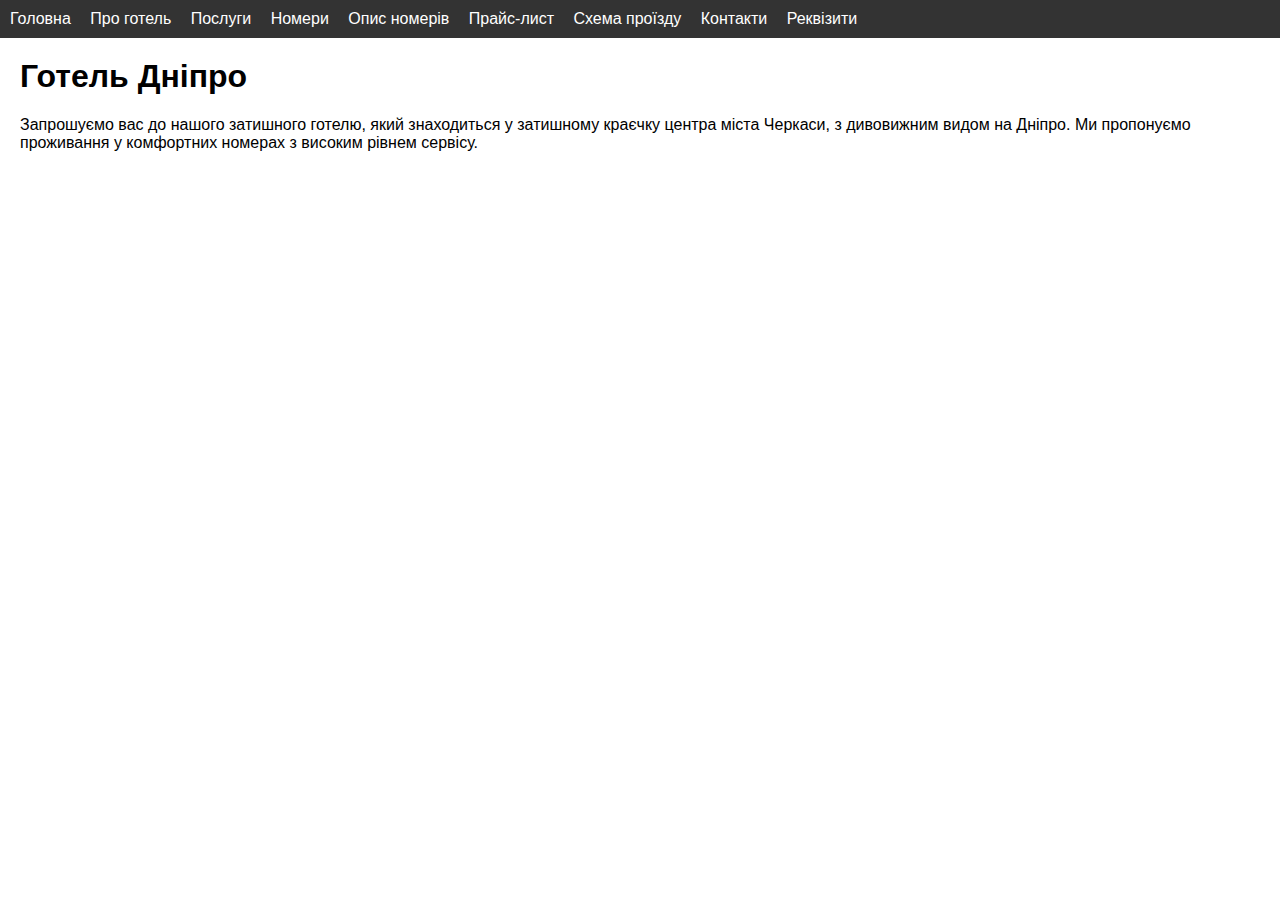
<file: index.html>
<!DOCTYPE html>
<html lang="uk">
<head>
<meta charset="UTF-8">
<link rel="stylesheet" href="style.css">
<title>Готель Дніпро</title>
</head>
<body>

<nav>
  <a href="index.html">Головна</a>
  <a href="about.html">Про готель</a>
  <a href="services.html">Послуги</a>
  <a href="rooms.html">Номери</a>
  <a href="rooms-info.html">Опис номерів</a>
  <a href="price.html">Прайс-лист</a>
  <a href="map.html">Схема проїзду</a>
  <a href="contacts.html">Контакти</a>
  <a href="requisites.html">Реквізити</a>
</nav>

<main>
<h1>Готель Дніпро</h1>
<p>Запрошуємо вас до нашого затишного готелю, який знаходиться у затишному краєчку центра міста Черкаси, з дивовижним видом на Дніпро. Ми пропонуємо проживання у комфортних номерах з високим рівнем сервісу.</p>
</main>

</body>
</html>
</file>
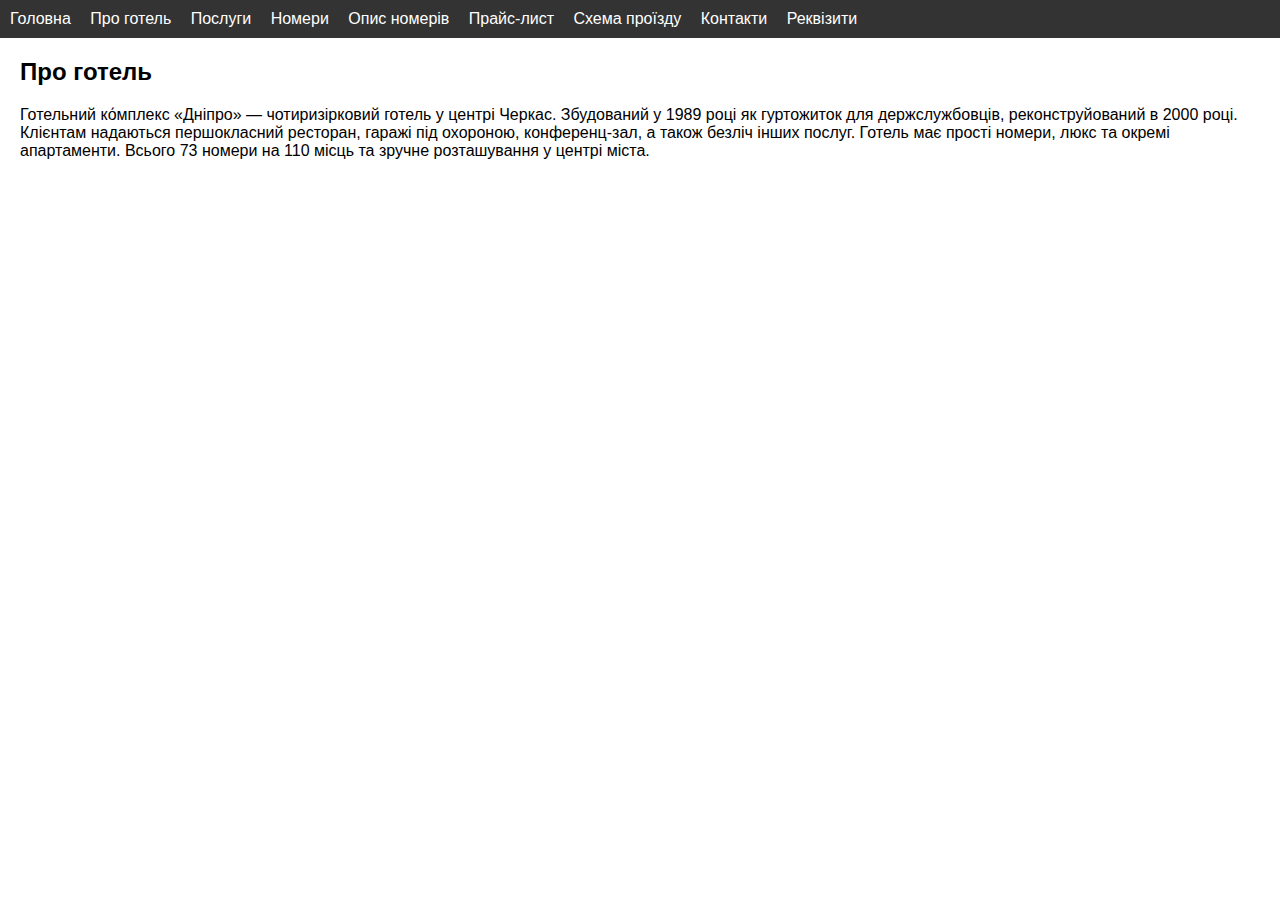
<file: about.html>
<!DOCTYPE html>
<html lang="uk">
<head>
<meta charset="UTF-8">
<link rel="stylesheet" href="style.css">
<title>Про готель</title>
</head>
<body>

<nav>
  <a href="index.html">Головна</a>
  <a href="about.html">Про готель</a>
  <a href="services.html">Послуги</a>
  <a href="rooms.html">Номери</a>
  <a href="rooms-info.html">Опис номерів</a>
  <a href="price.html">Прайс-лист</a>
  <a href="map.html">Схема проїзду</a>
  <a href="contacts.html">Контакти</a>
  <a href="requisites.html">Реквізити</a>
</nav>

<main>
<h2>Про готель</h2>
<p>Готельний ко́мплекс «Дніпро» — чотиризірковий готель у центрі Черкас. Збудований у 1989 році як гуртожиток для держслужбовців, реконструйований в 2000 році.

Клієнтам надаються першокласний ресторан, гаражі під охороною, конференц-зал, а також безліч інших послуг. Готель має прості номери, люкс та окремі апартаменти. Всього 73 номери на 110 місць та зручне розташування у центрі міста.</p>
</main>

</body>
</html>
</file>
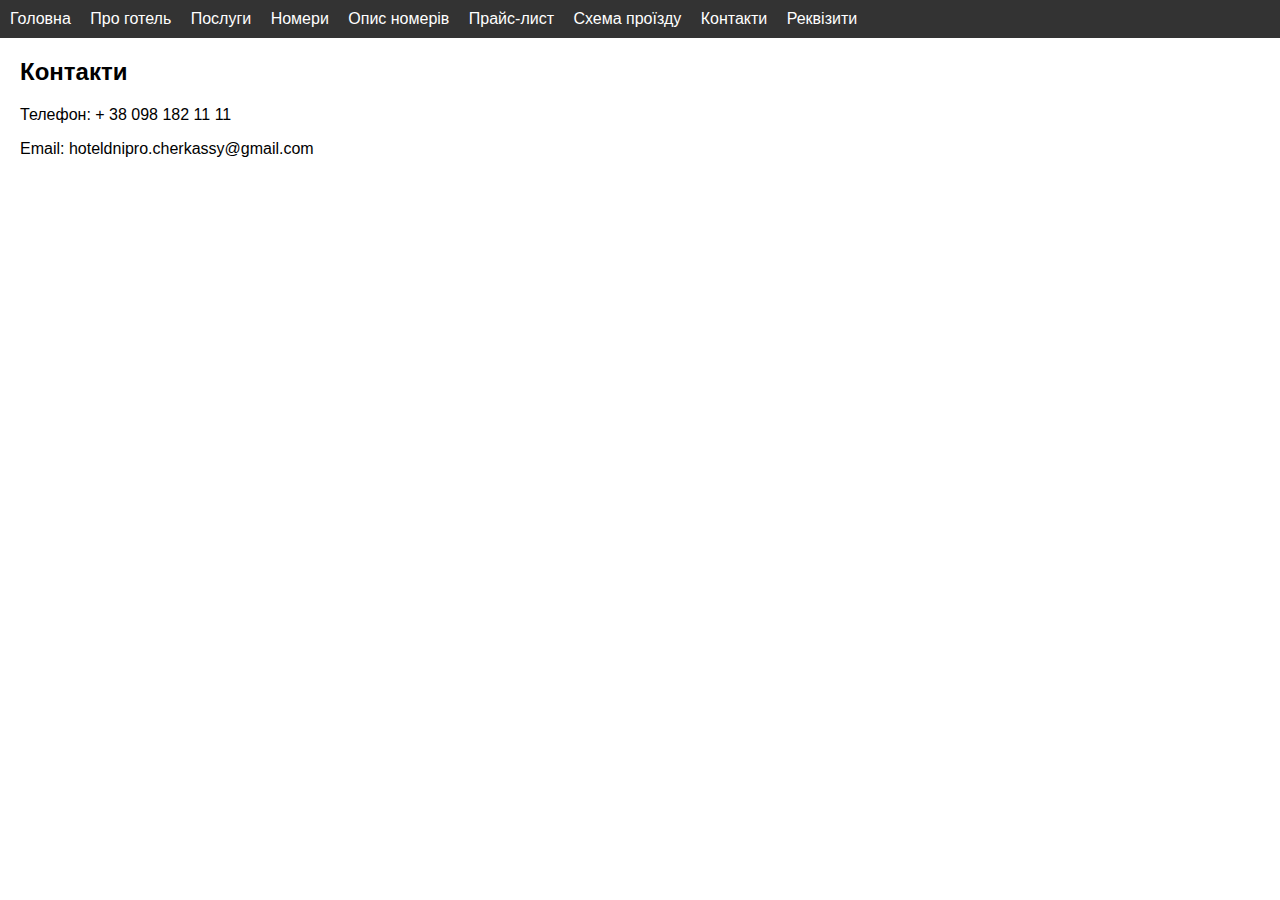
<file: contacts.html>
<!DOCTYPE html>
<html lang="uk">
<head>
<meta charset="UTF-8">
<link rel="stylesheet" href="style.css">
<title>Контакти</title>
</head>
<body>

<nav>
  <a href="index.html">Головна</a>
  <a href="about.html">Про готель</a>
  <a href="services.html">Послуги</a>
  <a href="rooms.html">Номери</a>
  <a href="rooms-info.html">Опис номерів</a>
  <a href="price.html">Прайс-лист</a>
  <a href="map.html">Схема проїзду</a>
  <a href="contacts.html">Контакти</a>
  <a href="requisites.html">Реквізити</a>
</nav>

<main>
<h2>Контакти</h2>
<p>Телефон:  + 38 098 182 11 11

</p>
<p>Email: hoteldnipro.cherkassy@gmail.com</p>
</main>

</body>
</html>
</file>
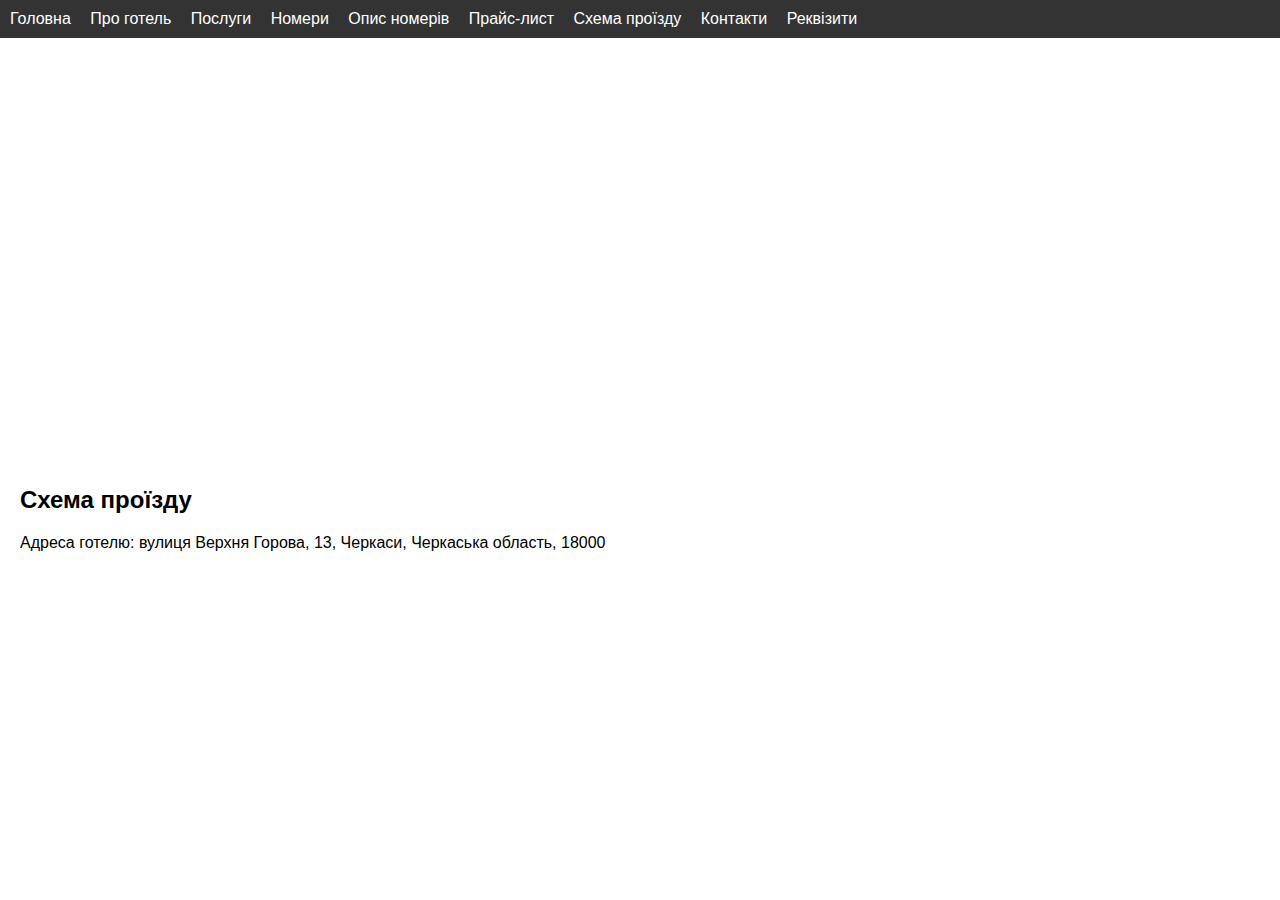
<file: map.html>
<!DOCTYPE html>
<html lang="uk">
<head>
<meta charset="UTF-8">
<link rel="stylesheet" href="style.css">
<title>Схема проїзду</title>
</head>
<body>

<nav>
  <a href="index.html">Головна</a>
  <a href="about.html">Про готель</a>
  <a href="services.html">Послуги</a>
  <a href="rooms.html">Номери</a>
  <a href="rooms-info.html">Опис номерів</a>
  <a href="price.html">Прайс-лист</a>
  <a href="map.html">Схема проїзду</a>
  <a href="contacts.html">Контакти</a>
  <a href="requisites.html">Реквізити</a>
</nav>

<main>
<h2>Схема проїзду
<iframe src="https://www.google.com/maps/embed?pb=!1m18!1m12!1m3!1d2594.0455565218263!2d32.066413276498366!3d49.4458559714178!2m3!1f0!2f0!3f0!3m2!1i1024!2i768!4f13.1!3m3!1m2!1s0x40d14b6331359fef%3A0xcc45e09bf6e1e0a7!2z0J7RgtC10LvRjCDQlNC90LXQv9GA!5e0!3m2!1sru!2sua!4v1768474861289!5m2!1sru!2sua" width="600" height="450" style="border:0;" allowfullscreen="" loading="lazy" referrerpolicy="no-referrer-when-downgrade"></iframe></h2>
<p>Адреса готелю: вулиця Верхня Горова, 13, Черкаси, Черкаська область, 18000</p>
</main>

</body>
</html>
</file>
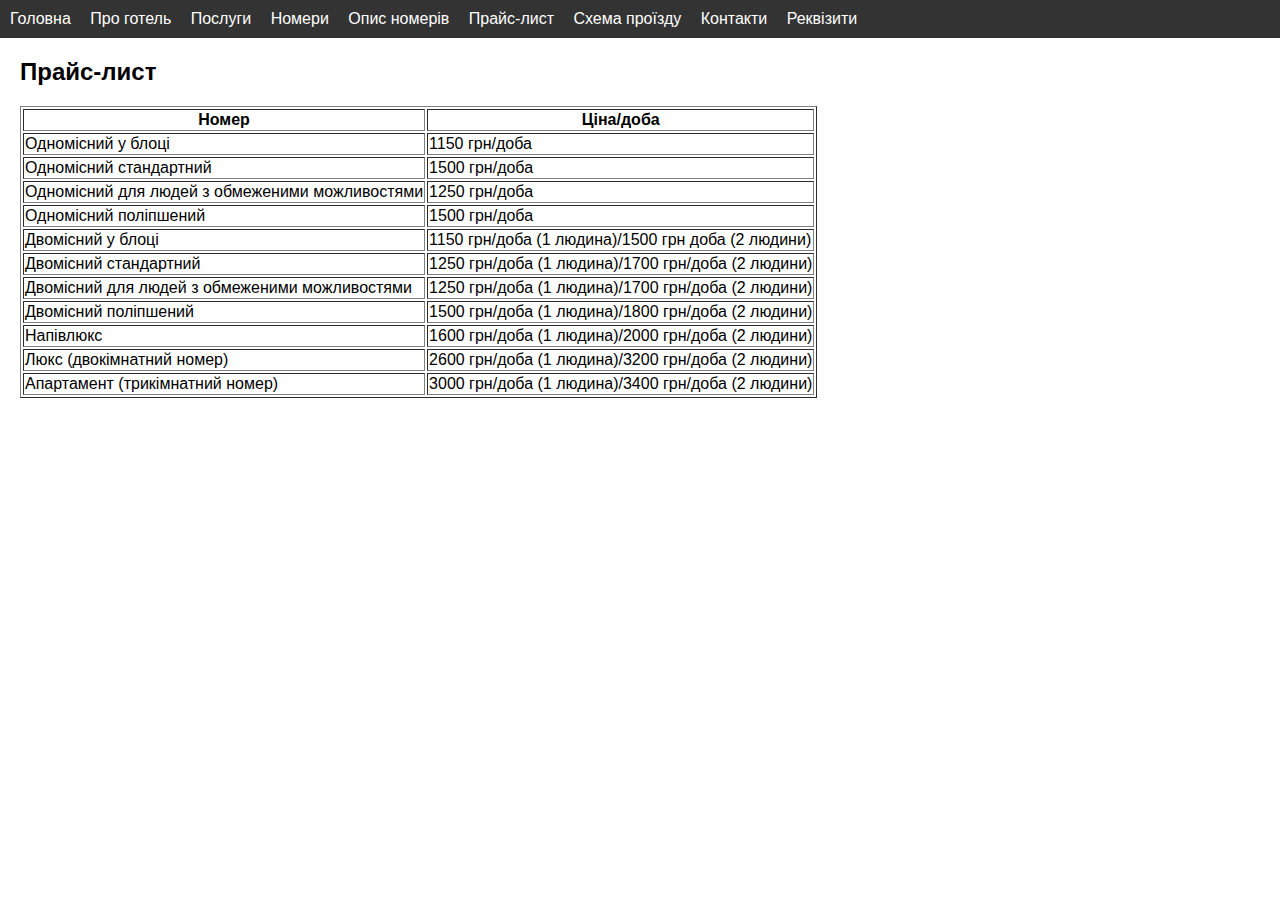
<file: price.html>
<!DOCTYPE html>
<html lang="uk">
<head>
<meta charset="UTF-8">
<link rel="stylesheet" href="style.css">
<title>Прайс-лист</title>
</head>
<body>

<nav>
  <a href="index.html">Головна</a>
  <a href="about.html">Про готель</a>
  <a href="services.html">Послуги</a>
  <a href="rooms.html">Номери</a>
  <a href="rooms-info.html">Опис номерів</a>
  <a href="price.html">Прайс-лист</a>
  <a href="map.html">Схема проїзду</a>
  <a href="contacts.html">Контакти</a>
  <a href="requisites.html">Реквізити</a>
</nav>

<main>
<h2>Прайс-лист</h2>
<table border="1">
<tr><th>Номер</th><th>Ціна/доба</th></tr>
<tr><td>Одномісний у блоці</td><td>1150 грн/доба</td></tr>
<tr><td>Одномісний стандартний</td><td>1500 грн/доба</td></tr>
<tr><td>Одномісний для людей з обмеженими можливостями</td><td>1250 грн/доба</td></tr>
<tr><td>Одномісний поліпшений</td><td>1500 грн/доба</td></tr>
<tr><td>Двомісний у блоці</td><td>1150 грн/доба (1 людина)/1500 грн доба (2 людини)</td></tr>
<tr><td>Двомісний стандартний</td><td>1250 грн/доба (1 людина)/1700 грн/доба (2 людини)</td></tr>
<tr><td>Двомісний для людей з обмеженими можливостями</td><td>1250 грн/доба (1 людина)/1700 грн/доба (2 людини)</td></tr>
<tr><td>Двомісний поліпшений</td><td>1500 грн/доба (1 людина)/1800 грн/доба (2 людини)</td></tr>
<tr><td>Напівлюкс</td><td>1600 грн/доба (1 людина)/2000 грн/доба (2 людини)</td></tr>
<tr><td>Люкс (двокімнатний номер)</td><td>2600 грн/доба (1 людина)/3200 грн/доба (2 людини)</td></tr>
<tr><td>Апартамент (трикімнатний номер)</td><td>3000 грн/доба (1 людина)/3400 грн/доба (2 людини)</td></tr>
</table>
</main>

</body>
</html>
</file>
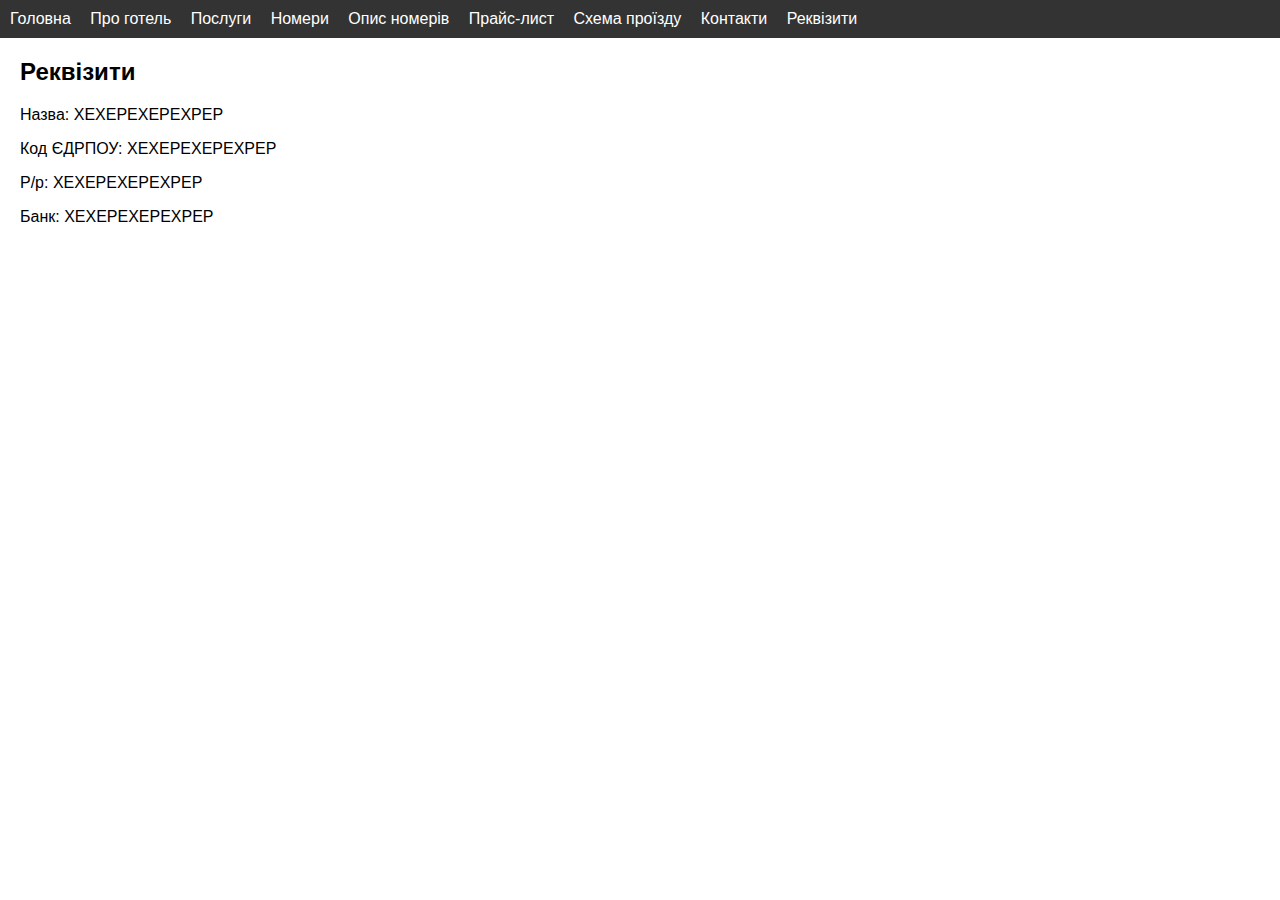
<file: requisites.html>
<!DOCTYPE html>
<html lang="uk">
<head>
<meta charset="UTF-8">
<link rel="stylesheet" href="style.css">
<title>Реквізити</title>
</head>
<body>

<nav>
  <a href="index.html">Головна</a>
  <a href="about.html">Про готель</a>
  <a href="services.html">Послуги</a>
  <a href="rooms.html">Номери</a>
  <a href="rooms-info.html">Опис номерів</a>
  <a href="price.html">Прайс-лист</a>
  <a href="map.html">Схема проїзду</a>
  <a href="contacts.html">Контакти</a>
  <a href="requisites.html">Реквізити</a>
</nav>

<main>
<h2>Реквізити</h2>
<p>Назва: XEXEPEXEPEXPEP</p>
<p>Код ЄДРПОУ: XEXEPEXEPEXPEP</p>
<p>Р/р: XEXEPEXEPEXPEP</p>
<p>Банк: XEXEPEXEPEXPEP</p>
</main>

</body>
</html>
</file>
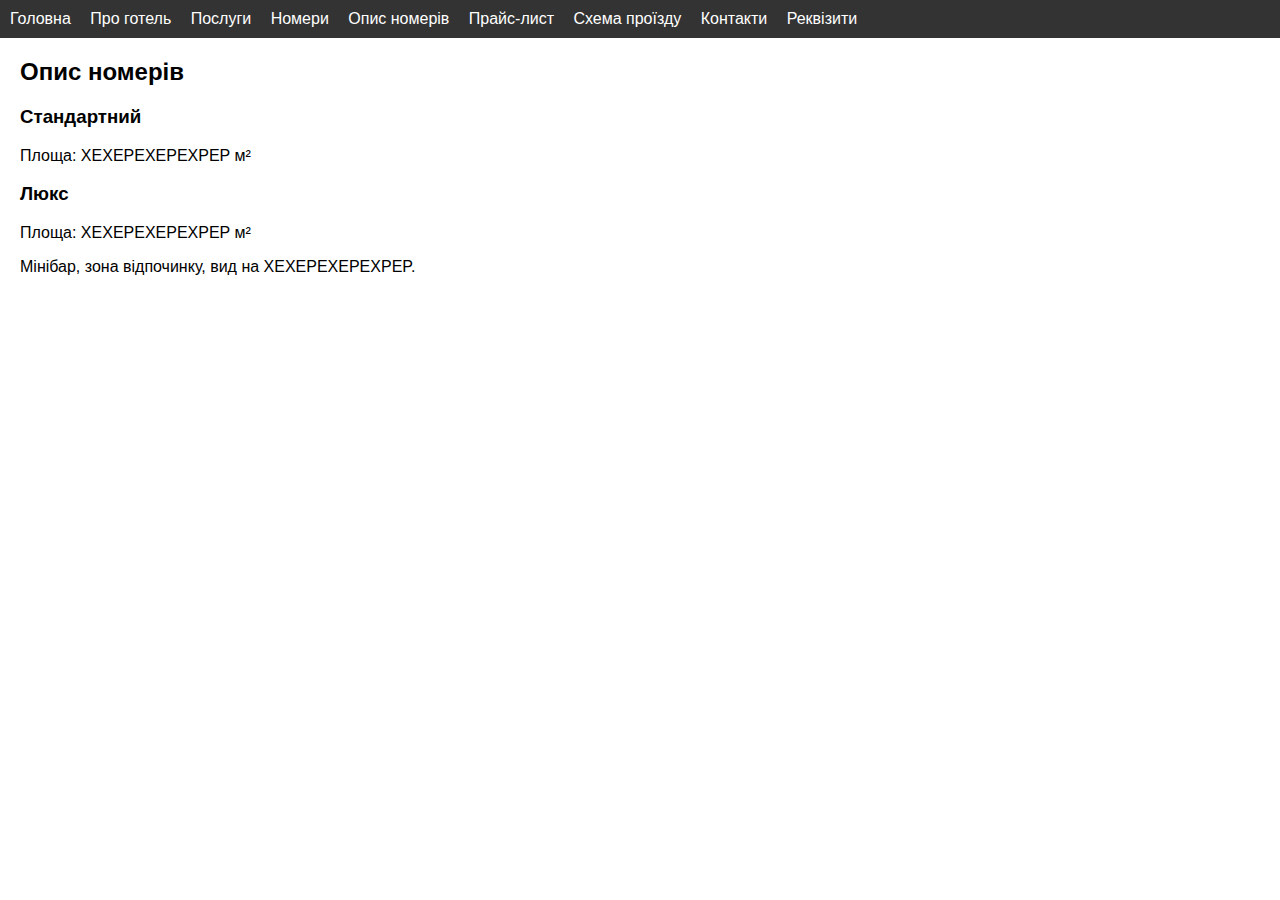
<file: rooms-info.html>
<!DOCTYPE html>
<html lang="uk">
<head>
<meta charset="UTF-8">
<link rel="stylesheet" href="style.css">
<title>Опис номерів</title>
</head>
<body>

<nav>
  <a href="index.html">Головна</a>
  <a href="about.html">Про готель</a>
  <a href="services.html">Послуги</a>
  <a href="rooms.html">Номери</a>
  <a href="rooms-info.html">Опис номерів</a>
  <a href="price.html">Прайс-лист</a>
  <a href="map.html">Схема проїзду</a>
  <a href="contacts.html">Контакти</a>
  <a href="requisites.html">Реквізити</a>
</nav>

<main>
<h2>Опис номерів</h2>

<h3>Стандартний</h3>
<p>Площа: XEXEPEXEPEXPEP м²</p>

<h3>Люкс</h3>
<p>Площа: XEXEPEXEPEXPEP м²</p>
<p>Мінібар, зона відпочинку, вид на XEXEPEXEPEXPEP.</p>
</main>

</body>
</html>
</file>
<file: style.css>
body {
  font-family: Arial, sans-serif;
  margin: 0;
  padding: 0;
}

nav {
  background: #333;
  padding: 10px;
}

nav a {
  color: white;
  margin-right: 15px;
  text-decoration: none;
}

main {
  padding: 20px;
}

h1, h2 {
  margin-top: 0;
}
</file>
